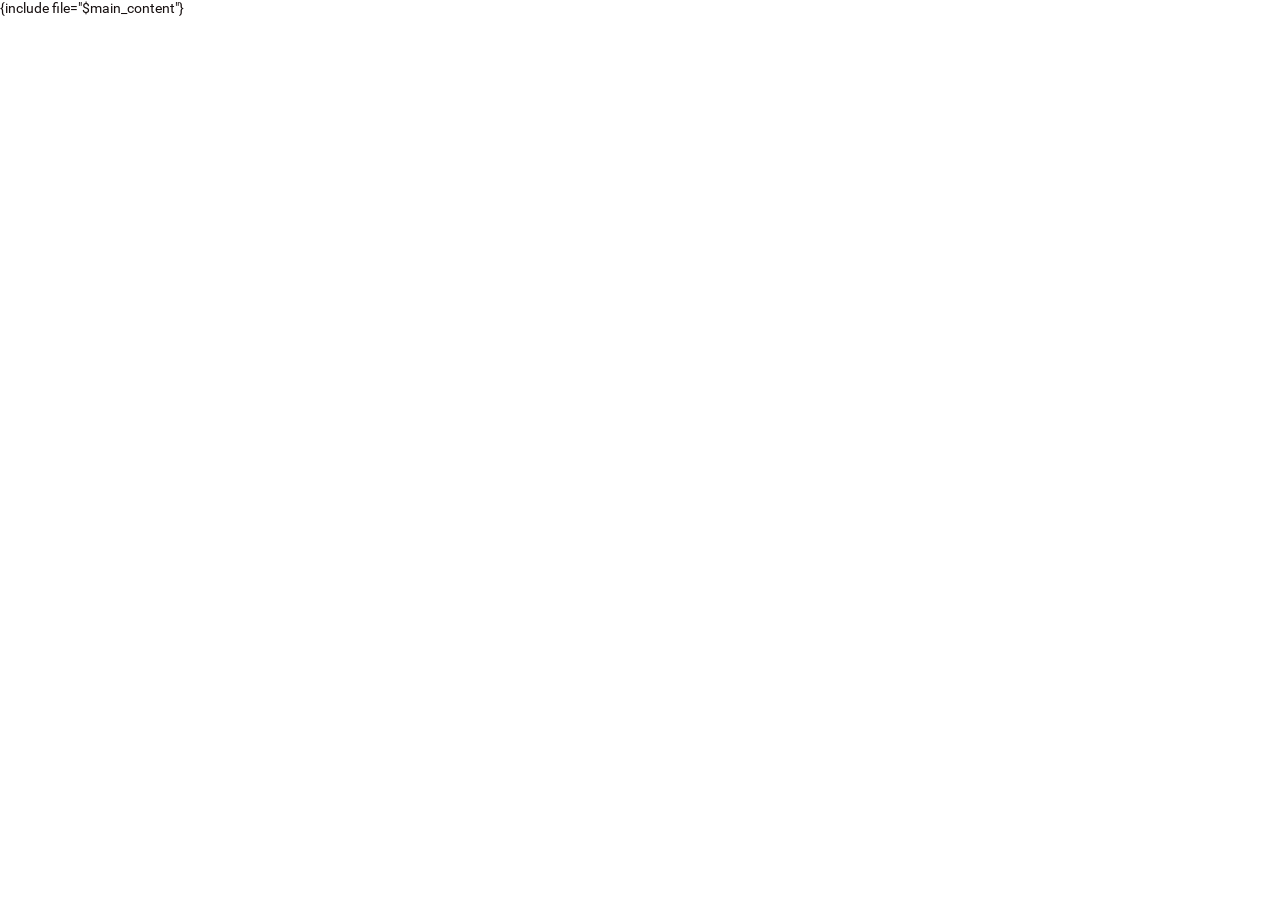
<file: partials/index.html>
<!DOCTYPE html PUBLIC "-//W3C//DTD XHTML 1.0 Strict//EN" "http://www.w3.org/TR/xhtml1/DTD/xhtml1-strict.dtd">
<html xmlns="http://www.w3.org/1999/xhtml" xml:lang="en" lang="en">
<head>
    <meta charset="UTF-8">
    <title>Admin</title>
    <meta name="viewport" content="width=device-width, initial-scale=1.0">
    <link rel="apple-touch-icon" sizes="180x180" href="/images/favicon/apple-touch-icon.png">
    <link rel="icon" type="image/png" sizes="32x32" href="/images/favicon/favicon-32x32.png">
    <link rel="icon" type="image/png" sizes="16x16" href="/images/favicon/favicon-16x16.png">
    <link rel="stylesheet" type="text/css" media="all" href="/css/fonts.css?1" />
    <link rel="stylesheet" type="text/css" media="all" href="/css/common.css?1" />
    <script type="text/javascript" src="/js/lib/common.js?1"></script>
    <script type="text/javascript" src="/js/common.js?1"></script>
    <!-- Global Vars -->
    <script type="text/javascript">
        var global = {literal}{{/literal}
            {if $global.path == 'plots' || $global.path == 'users'}
            offset: {$offset}
            {/if}
        {literal}}{/literal}
    </script>
</head>
<body>
    {include file="$main_content"}
</body>
</html>
</file>
<file: css/fonts.css>
/* roboto */

@font-face {
	font-family: 'roboto';
	src: url(./../fonts/roboto-400.eot);
	src: url(./../fonts/roboto-400.eot?#iefix) format('embedded-opentype'),
		 url(./../fonts/roboto-400.woff) format('woff'),
		 url(./../fonts/roboto-400.ttf) format('truetype');
	font-style: normal;
	font-weight: 400;
	font-display: block;
}

@font-face {
	font-family: 'roboto';
	src: url(./../fonts/roboto-100.eot);
	src: url(./../fonts/roboto-100.eot?#iefix) format('embedded-opentype'),
		 url(./../fonts/roboto-100.woff) format('woff'),
		 url(./../fonts/roboto-100.ttf) format('truetype');
	font-style: normal;
	font-weight: 100;
	font-display: swap;
}

@font-face {
	font-family: 'roboto';
	src: url(./../fonts/roboto-300.eot);
	src: url(./../fonts/roboto-300.eot?#iefix) format('embedded-opentype'),
		 url(./../fonts/roboto-300.woff) format('woff'),
		 url(./../fonts/roboto-300.ttf) format('truetype');
	font-style: normal;
	font-weight: 300;
	font-display: swap;
}

@font-face {
	font-family: 'roboto';
	src: url(./../fonts/roboto-500.eot);
	src: url(./../fonts/roboto-500.eot?#iefix) format('embedded-opentype'),
		 url(./../fonts/roboto-500.woff) format('woff'),
		 url(./../fonts/roboto-500.ttf) format('truetype');
	font-style: normal;
	font-weight: 500;
	font-display: swap;
}

@font-face {
	font-family: 'roboto';
	src: url(./../fonts/roboto-500.eot);
	src: url(./../fonts/roboto-500.eot?#iefix) format('embedded-opentype'),
		 url(./../fonts/roboto-500.woff) format('woff'),
		 url(./../fonts/roboto-500.ttf) format('truetype');
	font-style: normal;
	font-weight: 600;
	font-display: swap;
}

@font-face {
	font-family: 'roboto';
	src: url(./../fonts/roboto-700.eot);
	src: url(./../fonts/roboto-700.eot?#iefix) format('embedded-opentype'),
		 url(./../fonts/roboto-700.woff) format('woff'),
		 url(./../fonts/roboto-700.ttf) format('truetype');
	font-style: normal;
	font-weight: 700;
	font-display: swap;
}

/* glyph icons */

@font-face {
	font-family: 'glyphicons';
	src: url(./../fonts/glyphicons.eot?1);
	src: url(./../fonts/glyphicons.eot?#iefix) format('embedded-opentype'),
	url(./../fonts/glyphicons.woff?1) format('woff'),
	url(./../fonts/glyphicons.ttf?1) format('truetype');
	font-style: normal;
	font-weight: normal;
	font-display: swap;
}
</file>
<file: css/common.css>
/* -------------------------------  RESET  ------------------------------- */

html, body, div, span, applet, object, iframe, h1, h2, h3, h4, h5, h6, p, blockquote, pre, a, abbr, acronym, address,
big, cite, code, del, dfn, em, img, ins, kbd, q, s, samp, small, strike, strong, sub, sup, tt, var, b, u, i, center, dl,
dt, dd, ol, ul, li, fieldset, form, label, legend, table, caption, tbody, tfoot, thead, tr, th, td, article, aside, canvas,
details, embed, figure, figcaption, footer, header, hgroup, menu, nav, output, ruby, section, summary, time, mark, audio,
video {margin: 0; padding: 0; border: 0; vertical-align: baseline;}

html {line-height: 1.15; -webkit-text-size-adjust: 100%;}
body {margin: 0;}
main {display: block;}
h1 {font-size: 2em; margin: 0.67em 0;}
hr {box-sizing: content-box; height: 0; overflow: visible;}
pre {font-family: monospace, monospace; font-size: 1em;}
a {background-color: transparent;}
b, strong {font-weight: bolder;}
code, kbd, samp {font-family: monospace, monospace; font-size: 1em;}
small {font-size: 80%;}
sub, sup {font-size: 75%; line-height: 0; position: relative; vertical-align: baseline;}
sub {bottom: -0.25em;}
sup {top: -0.5em;}
img {border-style: none;}
button, input, optgroup, select, textarea {font-family: inherit; font-size: 100%; line-height: 1.15; margin: 0;}
button, input {overflow: visible;}
button, select {text-transform: none;}
button, [type="button"], [type="reset"], [type="submit"] {-webkit-appearance: button;}
button::-moz-focus-inner,  [type="button"]::-moz-focus-inner, [type="submit"]::-moz-focus-inner {border-style: none; padding: 0;}
button:-moz-focusring,
[type="button"]:-moz-focusring,
[type="reset"]:-moz-focusring,
[type="submit"]:-moz-focusring {outline: 1px dotted ButtonText;}
fieldset {padding: 0.35em 0.75em 0.625em;}
legend {box-sizing: border-box; color: inherit; display: table; max-width: 100%; padding: 0; white-space: normal;}
progress {vertical-align: baseline;}
textarea {overflow: auto;}

[type="checkbox"], [type="radio"] {box-sizing: border-box; padding: 0;}
[type="number"]::-webkit-inner-spin-button, [type="number"]::-webkit-outer-spin-button {height: auto;}
[type="search"] {-webkit-appearance: textfield; outline-offset: -2px;}
[type="search"]::-webkit-search-decoration {-webkit-appearance: none;}
::-webkit-file-upload-button {-webkit-appearance: button; font: inherit;}

::-webkit-input-placeholder {color: #8F97A6;}
:-moz-placeholder {color: #8F97A6; opacity: 1;}
::-moz-placeholder {color: #8F97A6; opacity: 1;}
:-ms-input-placeholder {color: #8F97A6;}
::-ms-input-placeholder {color: #8F97A6;}
::placeholder {color: #8F97A6;}

input {outline:none;}
* {-webkit-tap-highlight-color: rgba(0,0,0,0); -webkit-box-sizing: border-box; box-sizing: border-box;}
input[type=text], input[type=submit], textarea {-webkit-appearance: none;}
input:-webkit-autofill, input:-webkit-autofill:hover, input:-webkit-autofill:focus, input:-webkit-autofill:active {
    -webkit-transition: color 9999s ease-out, background-color 9999s ease-out; -webkit-transition-delay: 9999s;
}
select {outline: 0;}
img {width: 100%;}
:focus {outline: none;}

input::-webkit-outer-spin-button, input::-webkit-inner-spin-button {-webkit-appearance: none; margin: 0;}
input[type=number] {-moz-appearance:textfield;}

/* ------------------------------- UI ELEMENTS ------------------------------- */

/* common */

body {
    font-family: 'Roboto', sans-serif; font-weight: 400; background: #fff; font-size: 14px;
    line-height: 1.2; color: #160F0F; width: 100%; min-width: 900px; overflow-y: scroll;
}

.wrap {max-width: 1600px; padding: 0 30px; margin: 0 auto;}
#table {margin-top: 20px; margin-bottom: 150px;}

@media only screen and (max-width: 800px) {
    .wrap {padding: 0 20px;}
}

/* icons */

i {
    display: inline-block; font-family: 'glyphicons', sans-serif; font-size: 13px; font-style: normal;
    text-rendering: auto; -webkit-font-smoothing: antialiased; -moz-osx-font-smoothing: grayscale;
}

.icon_close:before {content: '\E807';}
.icon_ellipsis:before {content: '\E899';}
.icon_search:before {content: '\E826';}

/* buttons */

.btn_basic {
    width: 100%; font-size: 14px; color: #FFFFFF; background-color: #16145A; display: block; border: none;
    border-radius: 20px; padding: 10px 35px; cursor: pointer; text-align: center; transition: all 0.35s ease-out;
}
.btn_basic:hover {background-color: #273171;}

.btn_sub {
    display: inline-flex; width: auto; font-size: 14px; color: #FFFFFF; background-color: #16145A; border: none; margin-right: 10px;
    border-radius: 18px; height: 36px; line-height: 36px; padding: 0 35px; cursor: pointer; transition: all 0.35s ease-out;
}
.btn_sub:hover {background-color: #273171;}

.btn_modal {
    width: 100%;
    font-size: 14px;
    color: #FFFFFF;
    background-color: #16145A;
    border: none;
    text-align: center;
    border-radius: 8px;
    height: 36px;
    line-height: 36px;
    padding: 0 16px;
    cursor: pointer;
    transition: all 0.35s ease-out;
    text-align: center;
}
.btn_modal:hover {background-color: #273171;}
.btn_modal.disabled {background-color: #e0e0e0; color: #53565E; cursor: default;}

.btn_modal.light {color: #53565E; background: #F1F1F1;}
.btn_modal.light:hover {background: #e0e0e0;}

/* inputs */

.input_basic {
    width: 100%; border: none; border-radius: 20px; background-color: #F7F7F7; padding: 10px 12px; font-size: 16px; text-align: center;
}

.input_group {
    display: inline-flex; position: relative; background: #F7F7F7; height: 36px; border-radius: 18px; width: 100%; max-width: 240px;
}
.input_group > input {border: 0; background: none; width: 100%; height: 36px; line-height: 36px; padding: 0 20px 0 44px;}
.input_group > input:focus {color: #111418;}
.input_group > i {position: absolute; top: 1px; left: 15px; font-size: 16px; line-height: 36px; padding-right: 20px; color: #8F97A6;}

.input_group_modal {padding-top: 20px;}
.input_group_modal:first-child {padding: 0;}
.input_group_modal > div {font-size: 12px; font-weight: 500; color: #53565E; padding-bottom: 10px; padding-left: 10px;}
.input_group_modal input {
    border: 0; background: #F7F7F7; height: 36px; line-height: 36px; width: 100%; border-radius: 8px; padding: 0 10px;
}
.input_group_modal input.error {background: #ffcbcb;}
.input_group_modal input.warn {border: 1px solid #ffcbcb;}
.input_group_modal select {border: 1px solid #ccc; height: 36px; line-height: 36px; width: 100%; border-radius: 8px; padding: 0 10px;}

/* main menu */

.main_menu {display: flex; justify-content: space-between; padding: 20px 0 30px 0;}
.main_menu > div > a {
    color: #53565E; font-weight: 500; font-size: 14px; line-height: 140%; margin-right: 24px; padding-top: 4px;
    padding-bottom: 4px; border-bottom: 2px solid #fff; cursor: pointer; transition: all 0.2s ease-in-out;
    text-decoration: none;
}
.main_menu > div > a:hover, .main_menu > div > a.active {
    color: #111418; border-color: #0052CC;
}
.main_menu > div > a:last-child {margin-right: 0;}

/* menu popup */

.menu_popup {
    width: 140px; text-align: left; background: #fff; pointer-events: none; opacity: 0; transform: translateY(10px);
    filter: drop-shadow(0px 4px 14px rgba(98, 113, 126, 0.24)); border-radius: 6px; cursor: default; z-index: 999; position: absolute;
    top: 42px; right: -5px; -webkit-transition: all 0.1s ease-in-out; -o-transition: all 0.1s ease-in-out;
    transition: all 0.1s ease-in-out;
}
.menu_popup.active {pointer-events: auto; opacity: 1; transform: translateY(0px);}
.menu_popup:after {
    content: ''; position: absolute; top: -6px; right: 20px; width: 12px; height: 12px; transform: rotate(45deg); background: #fff;
    z-index: 1;
}

.menu_popup > div {
    line-height: 38px; padding: 0 15px; border-radius: 6px; font-size: 13px; color: #515764; position: relative; z-index: 10;
    cursor: pointer;
}
.menu_popup > div:hover {background: #F7F7F7;}

.menu_popup > div.warn{color: #d90000}


/* sub header */

.sub_header {display: flex; width: 100%; align-items: center;}
.sub_header > div:nth-child(1) {width: auto; min-width: 310px;}
.sub_header > div:nth-child(2) {width: 100%; text-align: right;}

/* tables */

table {width: 100%; border-collapse: collapse; margin: auto;}
table th {font-weight: 400; font-size: 12px; color: #929BAD; padding: 12px 10px 12px 0; text-align: left;}
table th:first-child {padding-left: 10px;}
table td {font-weight: 400; font-size: 14px; color: #1B1F26; padding: 12px 10px 12px 0; text-align: left; vertical-align: top;}
table td:first-child {font-weight: 500; padding-left: 10px;}
table tr {position: relative; vertical-align: top;}
table tr:before {
    content: ''; width: 100%; position: absolute; bottom: 0; left: 50%; height: 1px; background-color: #DFE1EB;
    transform: translate(-50%, 0); z-index: 3;
}
table tr:hover td {background-color: #F7F7F7;}
table .right_column {position: relative; text-align: right;}
table .right_column > i {padding: 0 5px; cursor: pointer; font-size: 15px;}

table .green {color: #0B732A;}
table .gray {color: #777;}

/* paginator */

#paginator {display: inline-flex; margin-right: 20px; align-items: center;}
#paginator a {
    color: #313132; text-decoration: none; padding: 0; width: 34px; height: 34px; border-radius: 18px; line-height: 32px;
    display: inline-block; border: 1px solid #bbb; text-align: center; margin-right: 4px;
}
#paginator a:hover {color: #fff; background: #16145a; border: 1px solid #16145a;}
#paginator a:last-child {margin: 0;}
#paginator a.active {color: #fff; background: #16145a; border: 1px solid #16145a;}

/* ------------------------------- MODAL ------------------------------- */

#modal {
    position: fixed; top: 0; bottom: 0; left: 0; width: 100%; height: 100%; overflow: hidden;
    display: none; opacity: 0; filter: alpha(opacity=0); background: rgba(0, 0, 0, 0.8); z-index: 1000;
}
#modal.active {display: block; opacity: 1; filter: alpha(opacity=100);}

#modal_container {
    overflow-y: scroll; z-index: 1001; top: 0; bottom: 0; left: 0; width: 100%; height: 100%;
    text-align: left; direction: ltr; position: fixed;
}
#modal_overlay {position: absolute; width: 100%; min-height: 100%; left: 0; top: 0;}

.modal_head {width: 100%; height: 50px; background: #fff; padding-top: 0; border-radius: 8px 8px 0 0;}
.modal_head i {color: #0E2C40; font-size: 16px; cursor: pointer; position: absolute; top: 16px; right: 16px; z-index: 50;}
.modal_head span {
    font-size: 22px; font-weight: 400; color: #18181C; padding: 0 0 0 20px; letter-spacing: 0; overflow: hidden;
    height: 50px; line-height: 50px; text-overflow: ellipsis; white-space: nowrap;
}

.modal_body {background-color: #FFFFFF; padding: 0 30px 30px 30px; border-radius: 0 0 8px 8px;}

.modal_controls {padding-top: 40px;display: flex;}
.modal_controls > div {width: 50%;}

.modal_controls > div:nth-of-type(1) {padding-right: 10px;}
.modal_controls > div:nth-of-type(2) {padding-left: 10px;}


.modal_controls_addon{padding-top:20px;}

#modal_content {
    position: relative; height: auto; margin: 55px auto 20px; padding: 0; border-radius: 3px;
    -webkit-box-shadow: 0 2px 10px rgba(0, 0, 0, 0.35); box-shadow: 0 2px 10px rgba(0, 0, 0, 0.35);
}

#modal_errors {
    display: none; margin-bottom: 20px; border-radius: 5px; border: 1px solid #b87b7b; background: #ffd4d4; color: #851313;
    padding: 20px;
}
#modal_errors.active {display: block;}

/* ------------------------------- LOGIN ------------------------------- */

.login_wrap {width: 280px; margin: 25vh auto 15px;}

#login_note {
    color: #d90000; min-height: 30px; padding-bottom: 20px; text-align: center; -webkit-transition: all 0.5s ease-out;
    -o-transition: all 0.5s ease-out; transition: all 0.5s ease-out;
}
#login_note.fade {opacity: 0;}

.login_controls > div {margin-top: 25px;}
</file>
